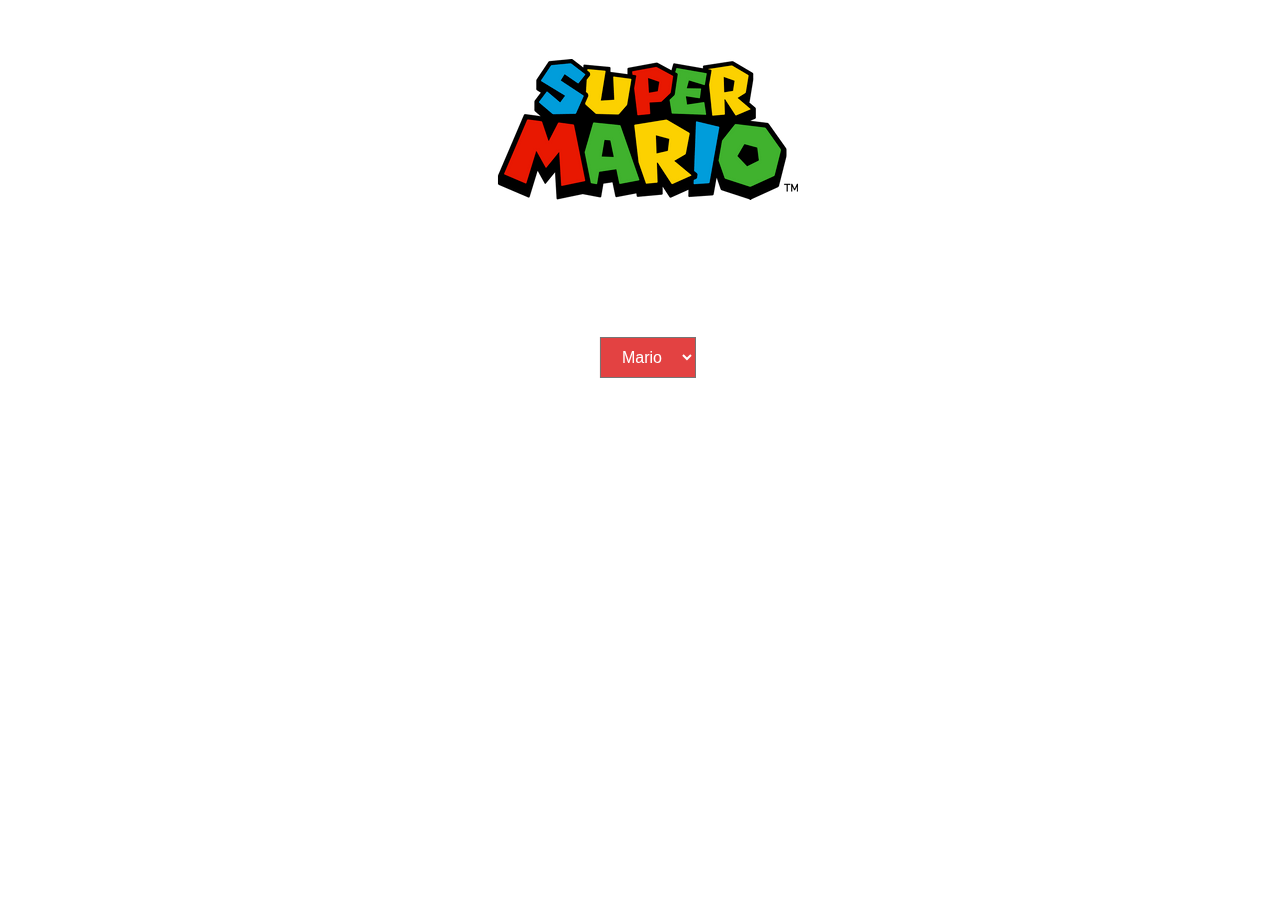
<file: index.html>
<!DOCTYPE html>
<html>
    <head>
        <link rel="stylesheet" href="css/styles.css">
        <script src="thema.js"></script>
    </head>
    
    <body id="bg1">

        <div id="img">  
            <img id="logo" src="images/mario_logo.png" style="width:300px">
        </div> 
        <h1 id="homepage">Welcome to the Kingdom!</h1>
        
        <p>Ga naar andere wereld</p>
        <div>
            <select class="mario" id="thema" onchange="themaHandler(this.value)" >
                 
                <option value="index">Mario</option>
                <option value="metroid">Metroid</option>
                <option value="kirby">Kirby</option>
            </select>
        </div>    
    </body>
</html>
</file>
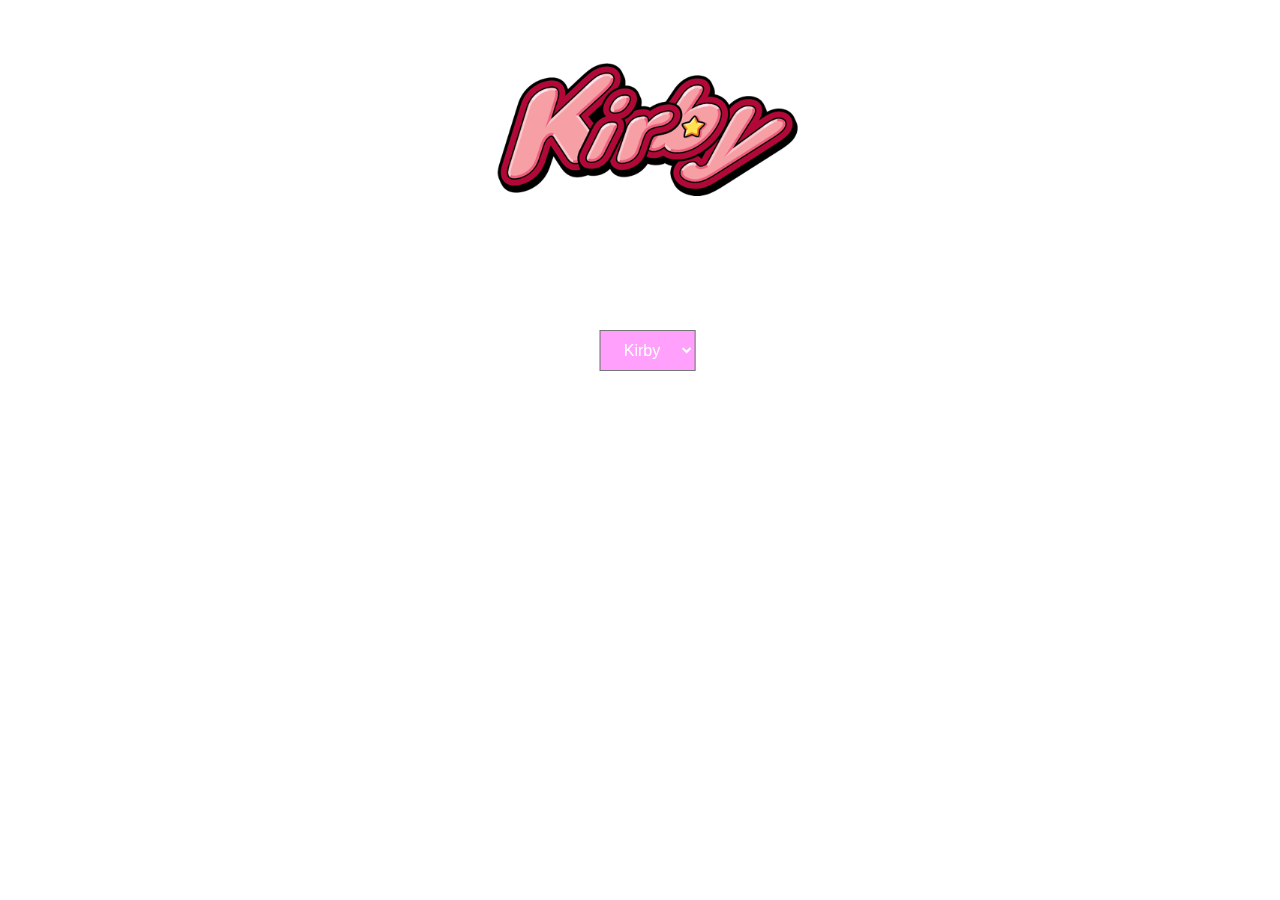
<file: kirby.html>
<!DOCTYPE html>
<html>
    <head>
        <link rel="stylesheet" href="css/styles.css">
        <script src="thema.js"></script>
    </head>
    
    <body id="bg3">

        <div id="img">  
            <img id="logo" src="images/kirby_logo.png" style="width:300px">
        </div> 
        <h1 id="homepage">Welcome to the Dreamland!</h1>
        
        <p>Ga naar andere wereld</p>

        <div>
            <select class="kirby" id="thema" onchange="themaHandler(this.value)" >
                
                <option value="kirby">Kirby</option>
                <option value="index">Mario</option>
                <option value="metroid">Metroid</option>
            </select>
        </div>
    </body>
</html>
</file>
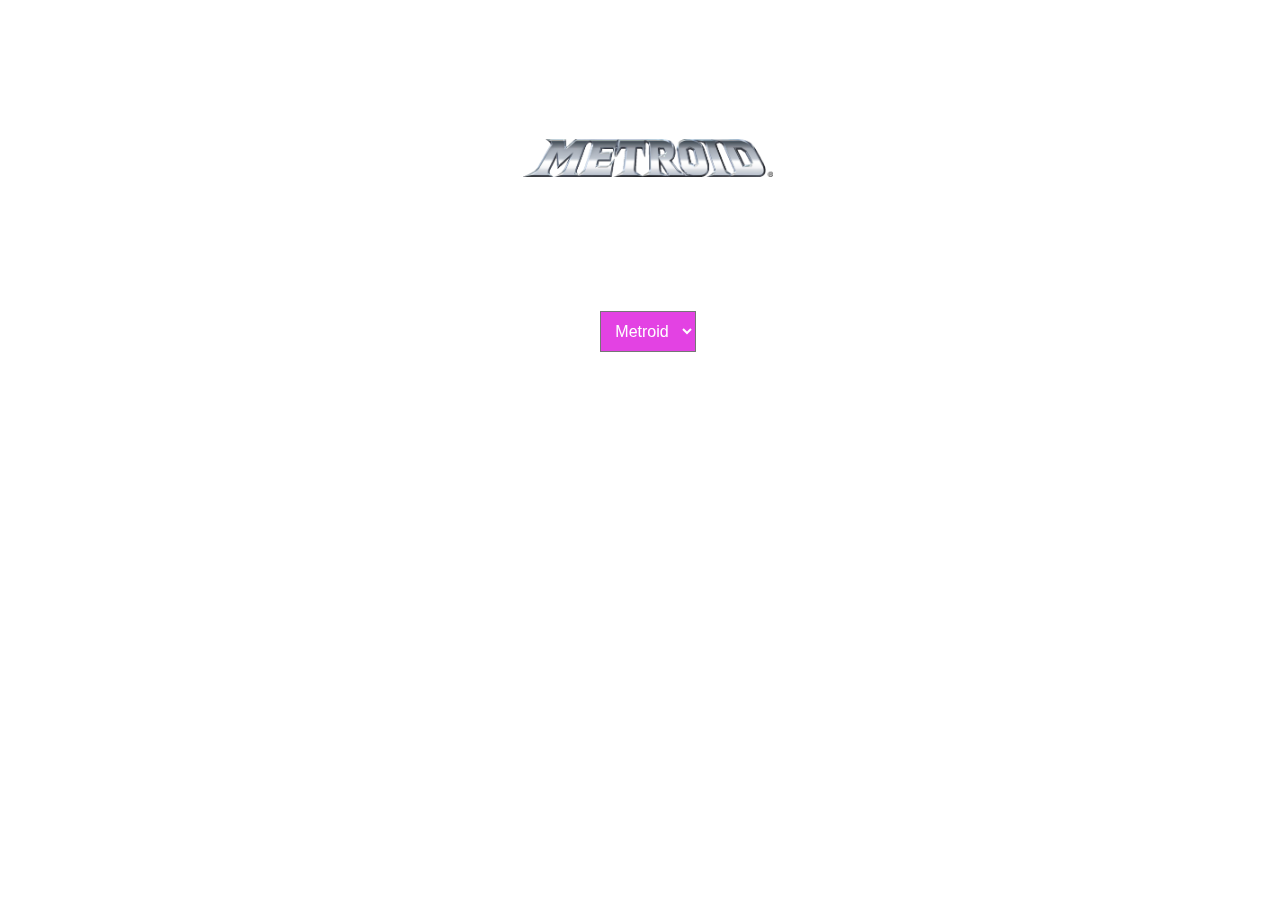
<file: metroid.html>
<!DOCTYPE html>
<html>
    <head>
        <link rel="stylesheet" href="css/styles.css">
        <script src="thema.js"></script>
    </head>
    
    <body id="bg2">

        <div id="img">  
            <img id="metroidlogo" src="images/metroid_logo.png">
        </div> 
        <h1 id="homepage">Welcome to the Void!</h1>
        
        <p>Ga naar andere wereld</p>

        <div>
            <select class="metroid" id="thema" onchange="themaHandler(this.value)" >
                
                <option value="metroid">Metroid</option>
                <option value="index">Mario</option>
                <option value="kirby">Kirby</option>
            </select>
        </div>
    </body>
</html>
</file>
<file: css/styles.css>
body, html{
    height: 100%;
}
body{
    
    background-repeat: no-repeat;
    background-position: center;
    background-size: cover;
    font-family: Helvetica, Sans-Serif;
    color: #ffffff;
    text-align: center;  
    position: fixed;
    left: 50%;
    top: 50%;
    transform: translate(-50%, -50%);

    }


#bg1 {
    background-image: url('https://cloudinary.com/blog/wp-content/uploads/sites/12/2022/02/Mario_1.gif');
}

#bg2 {
    background-image: url('https://media.tenor.com/Bmnq9LYEgy0AAAAC/metroid-samus.gif');
}

#bg3 {
    background-image: url('https://i.pinimg.com/originals/78/95/7e/78957e53c0ea10a260f7cc3130a2d7b0.gif');
}

#img{
    padding-top: 13%;
}

img{
    display: block;
    margin-left: auto;
    margin-right: auto;
    width: 40%;
}

#metroidlogo{
    padding-top: 50px;
}

select{
    position: relative;
    min-width: 70px;
    margin-top: 20px;
    padding: 10px;
    font-size: medium;
    color: #ffffff;
    cursor: pointer;
}

.mario{
    background-color: #e34242;
}

.metroid{
    background-color: #e342e3;
}

.kirby{
    background-color: #ffa0fc;
}

option{
    text-align: center;
}
</file>
